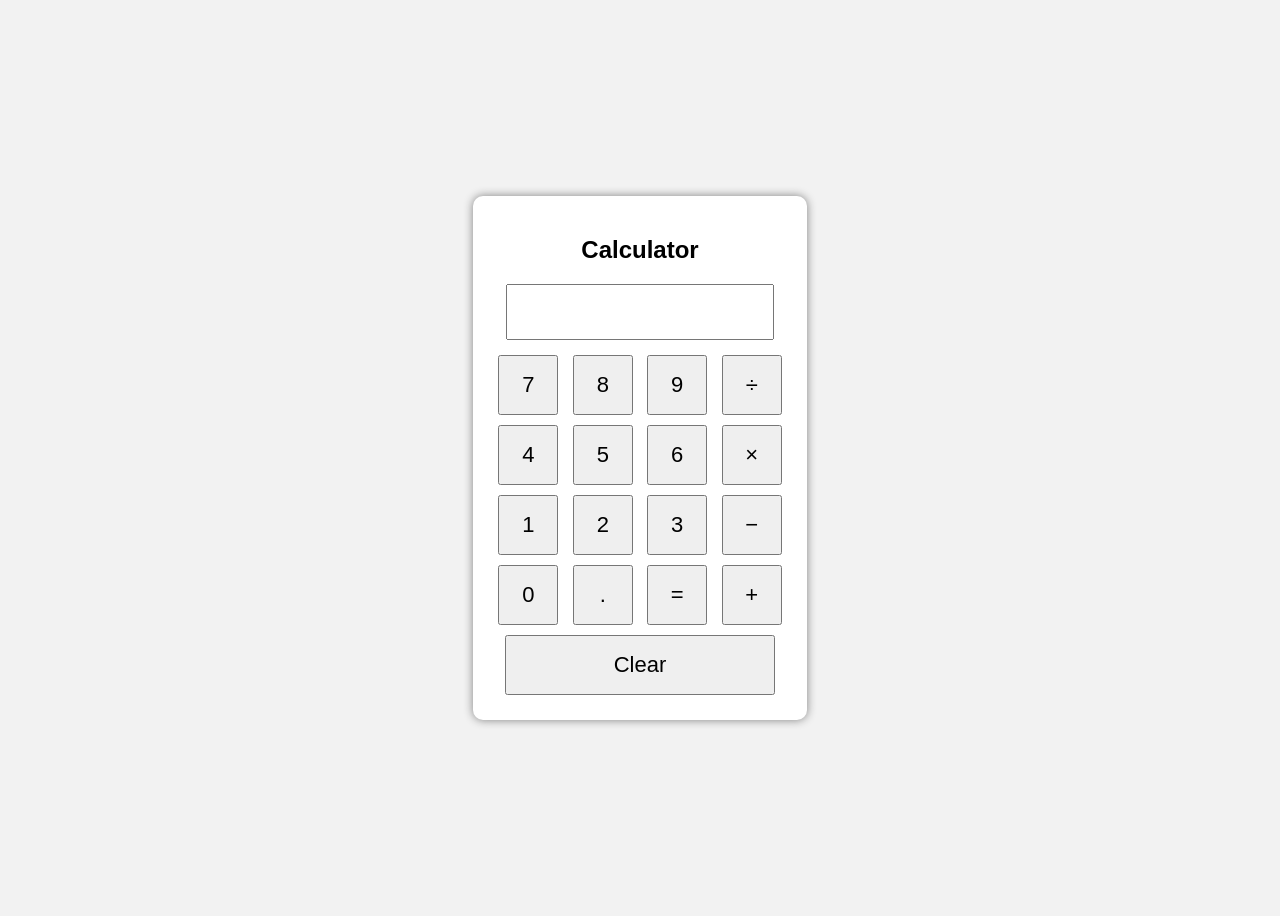
<file: calculator.html>
<!DOCTYPE html>
<html>
<head>
<title>Calculator</title>

<style>
body{
    font-family:Arial, sans-serif;
    background:#f2f2f2;
    display:flex;
    justify-content:center;
    align-items:center;
    height:100vh;
}

.calculator{
    background:white;
    padding:20px;
    border-radius:10px;
    box-shadow:0 0 10px gray;
    text-align:center;
}

#display{
    width:260px;
    height:50px;
    font-size:22px;
    text-align:right;
    margin-bottom:10px;
}

button{
    width:60px;
    height:60px;
    font-size:22px;
    margin:5px;
    cursor:pointer;
}
</style>

</head>

<body>

<div class="calculator">

<h2>Calculator</h2>

<input type="text" id="display" readonly>

<br>

<button onclick="add('7')">7</button>
<button onclick="add('8')">8</button>
<button onclick="add('9')">9</button>
<button onclick="add('/')">÷</button>

<br>

<button onclick="add('4')">4</button>
<button onclick="add('5')">5</button>
<button onclick="add('6')">6</button>
<button onclick="add('*')">×</button>

<br>

<button onclick="add('1')">1</button>
<button onclick="add('2')">2</button>
<button onclick="add('3')">3</button>
<button onclick="add('-')">−</button>

<br>

<button onclick="add('0')">0</button>
<button onclick="add('.')">.</button>
<button onclick="calculate()">=</button>
<button onclick="add('+')">+</button>

<br>

<button onclick="clearDisplay()" style="width:270px;">Clear</button>

</div>

<script>

function add(value){
    document.getElementById("display").value += value;
}

function clearDisplay(){
    document.getElementById("display").value = "";
}

function calculate(){
    try{
        document.getElementById("display").value =
        eval(document.getElementById("display").value);
    }
    catch(error){
        document.getElementById("display").value = "Error";
    }
}

</script>

</body>
</html>
</file>
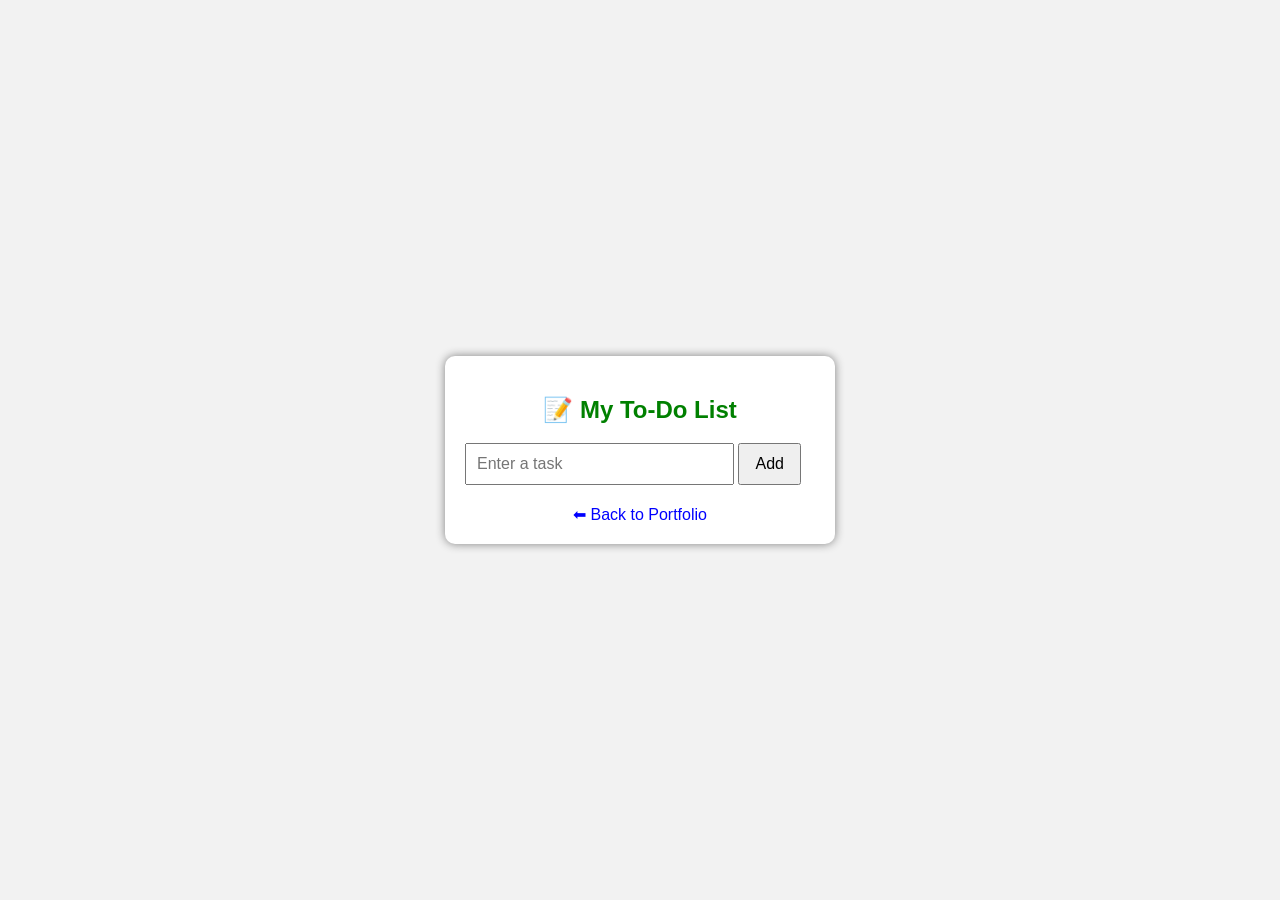
<file: todo.html>
<!DOCTYPE html>
<html>
<head>
<title>To-Do List</title>

<style>
body{
    font-family:Arial,sans-serif;
    background:#f2f2f2;
    display:flex;
    justify-content:center;
    align-items:center;
    height:100vh;
    margin:0;
}

.container{
    width:350px;
    background:white;
    padding:20px;
    border-radius:10px;
    box-shadow:0 0 10px gray;
}

h2{
    text-align:center;
    color:green;
}

input{
    width:70%;
    padding:10px;
    font-size:16px;
}

button{
    padding:10px 15px;
    font-size:16px;
    cursor:pointer;
}

ul{
    list-style:none;
    padding:0;
}

li{
    background:#e8e8e8;
    margin-top:10px;
    padding:10px;
    border-radius:5px;
    display:flex;
    justify-content:space-between;
    align-items:center;
}

.delete{
    background:red;
    color:white;
    border:none;
    padding:5px 10px;
    border-radius:5px;
}

a{
    text-decoration:none;
    display:block;
    text-align:center;
    margin-top:20px;
    color:blue;
}
</style>

</head>

<body>

<div class="container">

<h2>📝 My To-Do List</h2>

<input type="text" id="task" placeholder="Enter a task">
<button onclick="addTask()">Add</button>

<ul id="list"></ul>

<a href="index.html">⬅ Back to Portfolio</a>

</div>

<script>

function addTask(){

var task=document.getElementById("task").value;

if(task==""){
alert("Please enter a task");
return;
}

var li=document.createElement("li");

li.innerHTML=
task+
' <button class="delete" onclick="removeTask(this)">Delete</button>';

document.getElementById("list").appendChild(li);

document.getElementById("task").value="";

}

function removeTask(button){

button.parentElement.remove();

}

</script>

</body>
</html>
</file>
